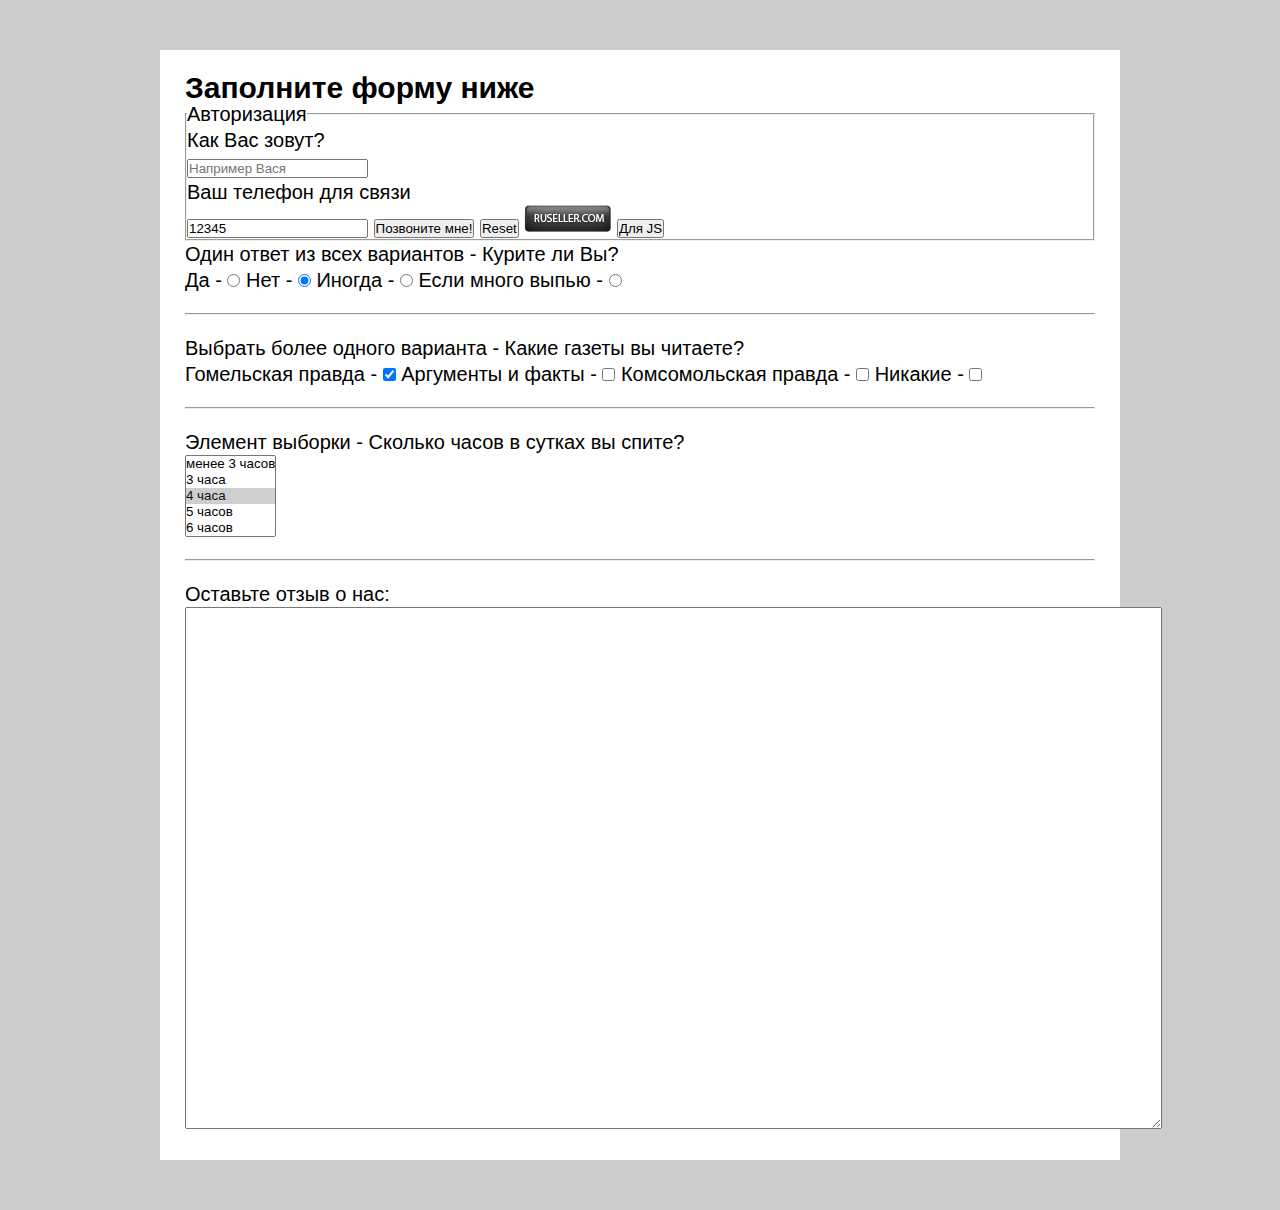
<file: index.html>
<!DOCTYPE html>
<html lang="ru">
<head>
    <meta charset="UTF-8">
    <meta name="viewport" content="width=device-width, initial-scale=1.0">
    <title>Изучаем формы</title>
    <link rel="stylesheet" href="css/style.css">
</head>
<body>
    <div class="wrapper">
        <h2>
            Заполните форму ниже
        </h2>
        <!-- на практике в актион вставляется скрипт обработки формы -->
        <form action="send.html" name="myForm" method="GET">
            <fieldset>
                <legend>
                    Авторизация
                </legend>
                <label>
                    <p>
                        Как Вас зовут?
                    </p>
                    <input type="text" name="myFormName" maxlength="10" placeholder="Например Вася" required>
                </label>
                <label for="myFormPhone">
                    <p>
                        Ваш телефон для связи
                    </p>
                </label>
                <!-- label позволяет увеличить область клика -->
                <input type="text" name="myFormPhone" id="myFormPhone" value="12345">
                <input type="submit" value="Позвоните мне!">
                <input type="reset">
                <input type="image" src="img/button1.png">
                <input type="button" value="Для JS">
            </fieldset>
            <p>
                Один ответ из всех вариантов - Курите ли Вы?
            </p>
            <label>Да - <input type="radio" name="myFormSmocking" value="Yes"></label>
            <label>Нет - <input type="radio" name="myFormSmocking" value="No" checked></label>
            <label>Иногда - <input type="radio" name="myFormSmocking" value="Sometimes"></label>
            <label>Если много выпью - <input type="radio" name="myFormSmocking" value="Alcohol"></label>
            <hr>
            <p>
                Выбрать более одного варианта - Какие газеты вы читаете?
            </p>
            <label>Гомельская правда - <input type="checkbox" name="myFormPress_GP" value="GP" checked></label>
            <label>Аргументы и факты - <input type="checkbox" name="myFormPress_AiF" value="AiF"></label>
            <label>Комсомольская правда - <input type="checkbox" name="myFormPress_KP" value="KP"></label>
            <label>Никакие - <input type="checkbox" name="myFormPress_Not" value="Not"></label>
            <hr>
            <p>
                Элемент выборки - Сколько часов в сутках вы спите?
            </p>
            <select name="myFormSleep" size="5" multiple>
                <option value="0">менее 3 часов</option>
                <option value="3">3 часа</option>
                <option value="4" selected>4 часа</option>
                <option value="5">5 часов</option>
                <option value="6">6 часов</option>
            </select>
            <hr>
            <p>
                Оставьте отзыв о нас:
            </p>
            <textarea name="myFormText" cols="80" rows="20"></textarea>
            </form>
    </div>
</body>
</html>
</file>
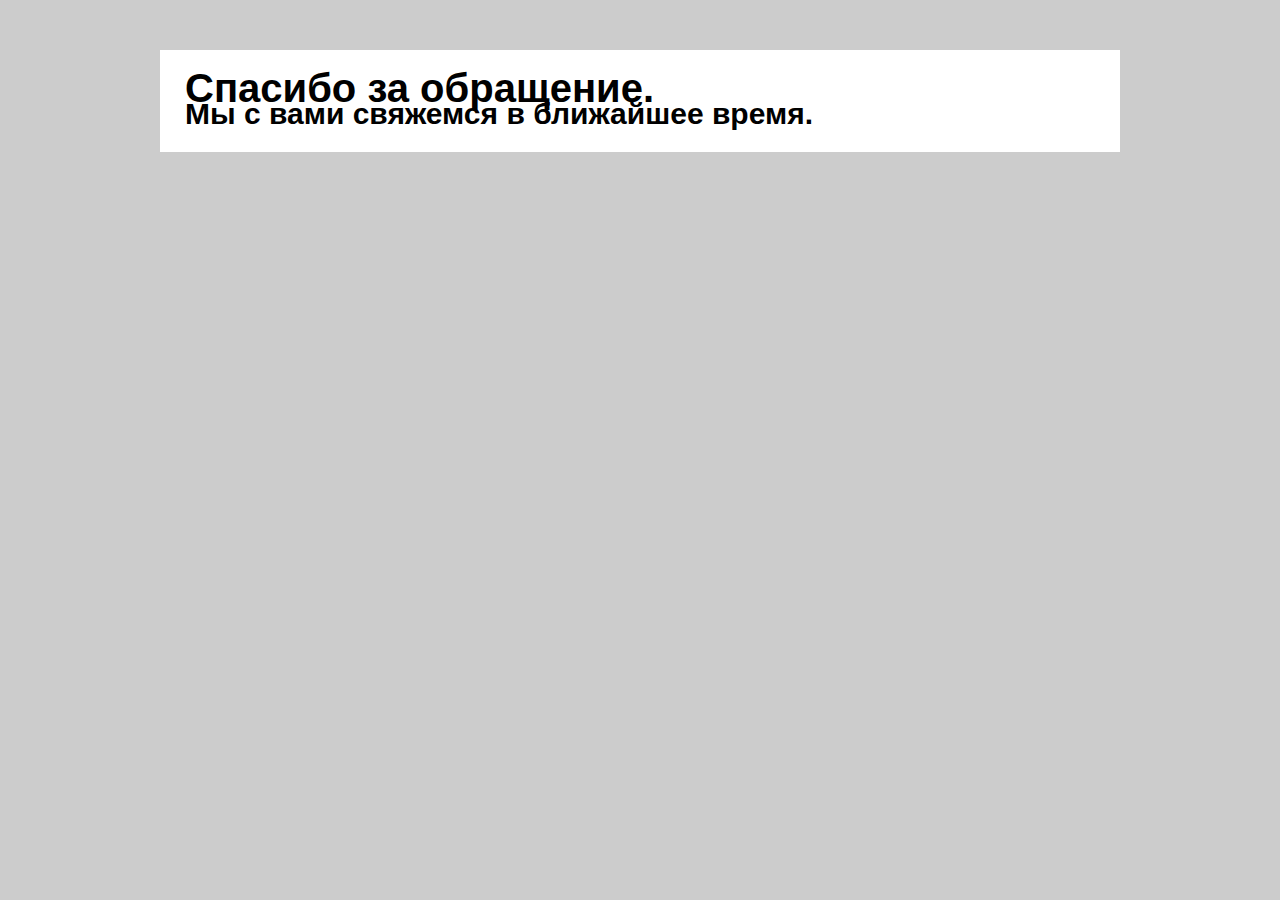
<file: send.html>
<!DOCTYPE html>
<html lang="ru">
<head>
    <meta charset="UTF-8">
    <meta name="viewport" content="width=device-width, initial-scale=1.0">
    <title>Spasibo za obrashenie</title>
    <link rel="stylesheet" href="css/style.css">
</head>
<body>
    <div class="wrapper">
        <h1>
            Спасибо за обращение.
        </h1>
        <h2>
            Мы с вами свяжемся в ближайшее время.
        </h2>
    </div>
</body>
</html>
</file>
<file: css/style.css>
*,
*::after,
*::before{
    margin: 0;
    padding: 0;
    /* border: 0; */
    box-sizing: border-box;
}

a{
    color: inherit;
    text-decoration: none;
}

body{
    background-color: #ccc;
    font-family: sans-serif;
    font-size: 20px;
    line-height: calc(20px * 1.3);
}

.wrapper{
    max-width: 960px;
    background-color: #fff;
    padding: 25px;
    margin: 50px auto;
}

hr{
    margin: 20px auto;
}

textarea{
    font-family: sans-serif;
    font-size: 20px;
    line-height: calc(20px * 1.3);
}
</file>
